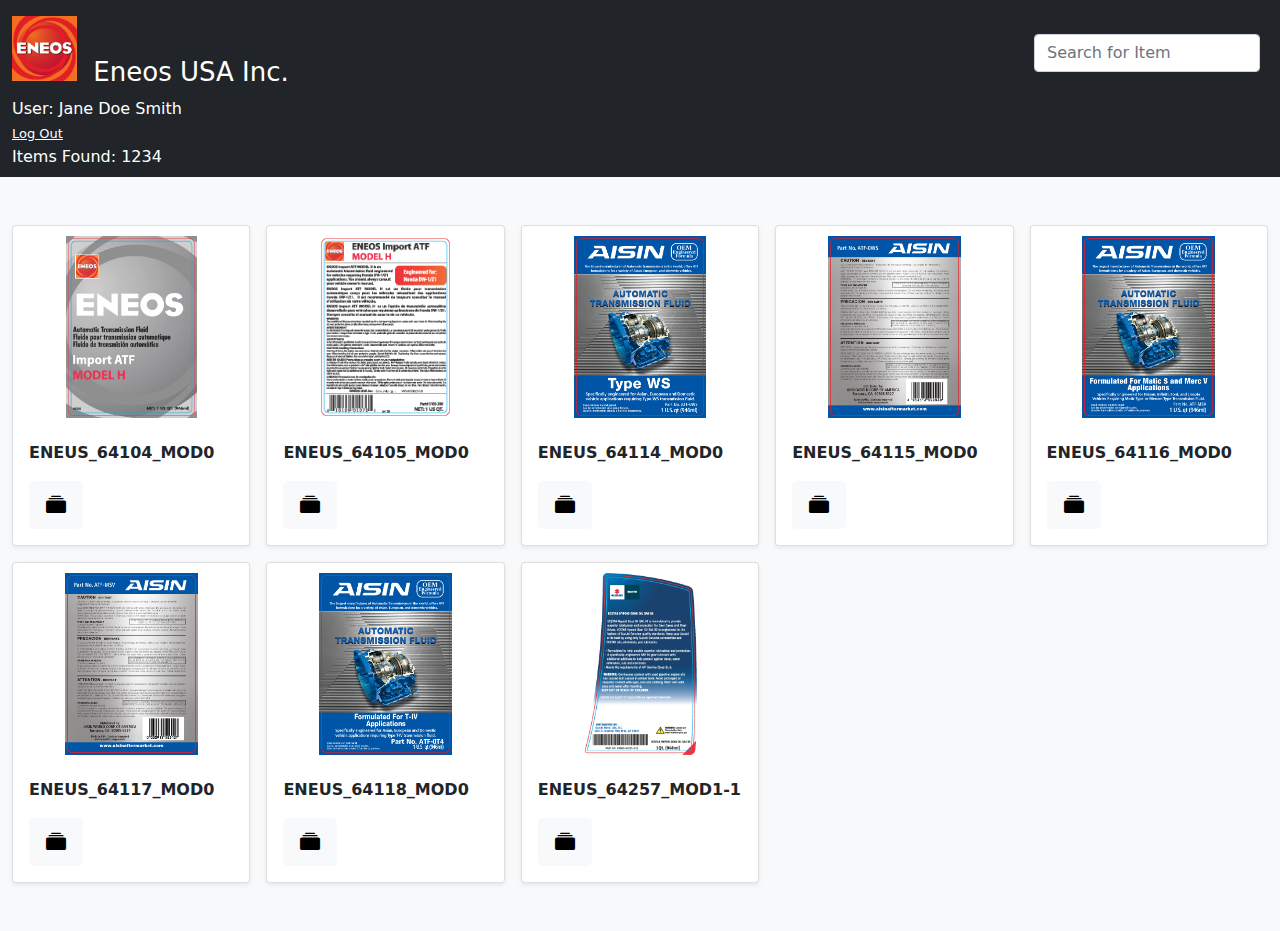
<file: index.html>
<!doctype html>
<html class="no-js" lang="">
    <head>
        <meta charset="utf-8">
        <meta http-equiv="x-ua-compatible" content="ie=edge">
        <title></title>
        <meta name="description" content="">
        <meta name="viewport" content="width=device-width, initial-scale=1">
        <link rel="apple-touch-icon" href="icon.png">
        <!-- Place favicon.ico in the root directory -->

        <!-- <link rel="stylesheet" href="css/normalize.css"> -->
        <link href="./bootstrap.min.css" rel="stylesheet">
        <link href="./bootstrap-icons.css" rel="stylesheet">
        <link href="./dixie.css" rel="stylesheet">
        <link rel="stylesheet" href="https://cdn.jsdelivr.net/npm/bootstrap-icons@1.5.0/font/bootstrap-icons.css">
    </head>
    <body>
    	<script src="./jquery-3.5.1.js"></script>
    	<script src="./item_data.js"></script>
    	<script src="./cust_data.js"></script>
		<script src="./item_search.js"></script>
        
        <nav class="navbar sticky-top navbar-dark bg-dark">
		  <div class="container-fluid">
		    <a class="navbar-brand">
		    	<img src="./eneos-logomark-2019.jpg" alt="" class="customer_logo d-inline-block align-text-top">
		    	<span class="customer_title">Eneos USA Inc.</span>

		    </a>
		    
		    <form class="d-flex">
		    	<input class="form-control me-2" placeholder="Search for Item" id="search" name="search" type="text" data-toggle="hideseek" data-list=".item_card">

		    </form>
		  </div>
			  <div class="container-fluid">
			  	<div class="col">
			  		<p style="color:white; margin: 0px;">User: Jane Doe Smith</p> <a class="sign_in" href="./sign_in.html">Log Out</a>
				<p style="color:white; margin: 0px;">Items Found: 1234</p>
			  	</div>
			</div>
		</nav>

		<div class="album py-5 bg-light">
			
		    <div class="container-fluid">

		      <div id="item_gallery" class="row row-cols-1 row-cols-sm-2 row-cols-md-5 g-3">
		       

		      </div>
		    </div>
		  </div>
		<script src="./zoom.min.js"></script>
		<script src="./hideseek.min.js"></script>
		<script src="./bootstrap.bundle.min.js"></script>
		<script type="text/javascript">

			$(document).ready(function(){
				$('[data-toggle="popover"]').popover()

				$('img').wrap('<span style="display:inline-block"></span>').css('display', 'block').parent().zoom();

				var search_item_text = $('#search').val()
			    $('#search').hideseek({
				      list:           '.item_card',
				      nodata:         'Could not find that item',
				      attribute:      'text',
				      matches:        false,
				      highlight:      false,
				      ignore:         '',
				      navigation:     false,
				      ignore_accents: false,
				      hidden_mode:    false,
				      min_chars:      1
				});

			});

			
		</script>
        
    </body>
</html>
</file>
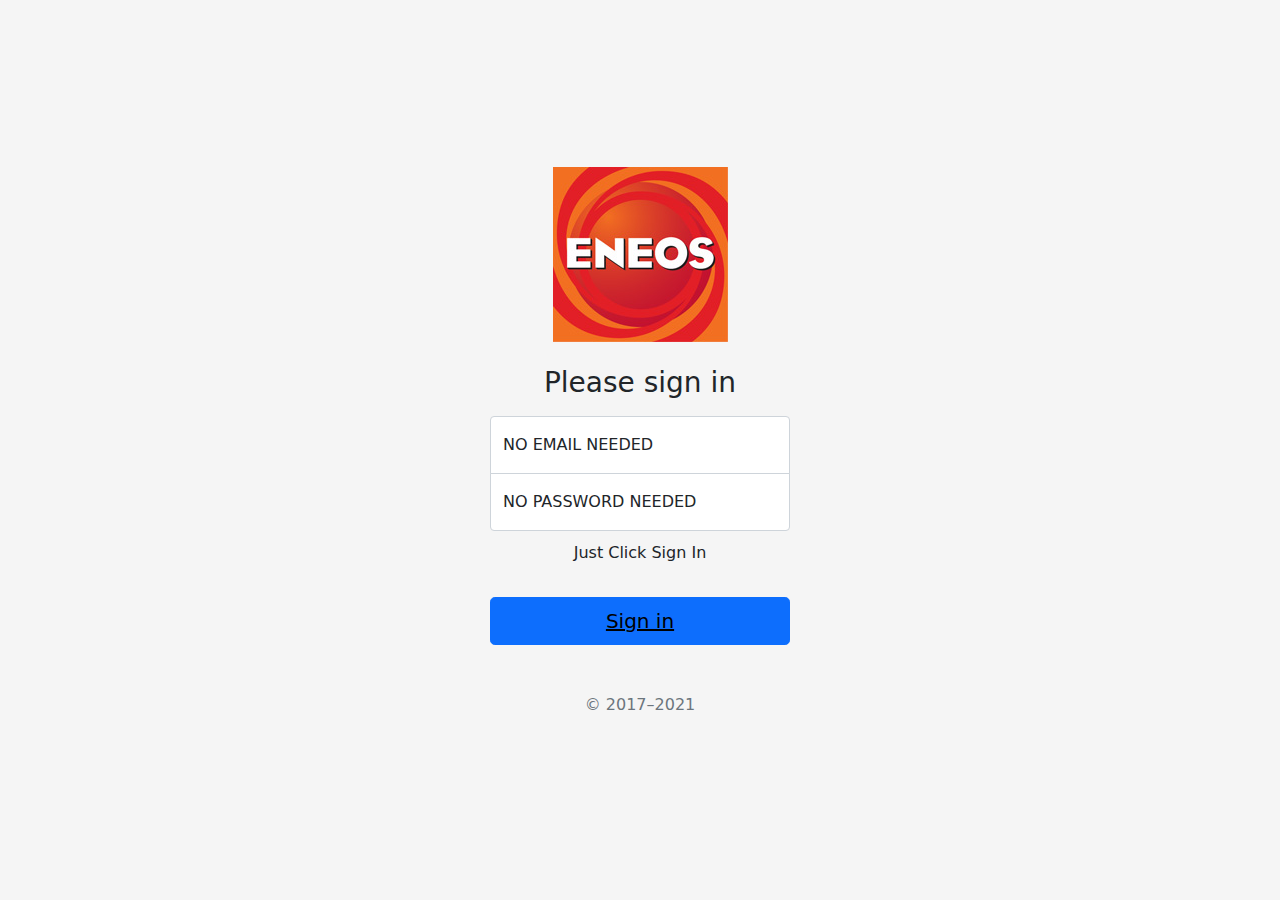
<file: sign_in.html>
<!doctype html>
<html class="no-js" lang="">
    <head>
        <meta charset="utf-8">
        <meta http-equiv="x-ua-compatible" content="ie=edge">
        <title></title>
        <meta name="description" content="">
        <meta name="viewport" content="width=device-width, initial-scale=1">
        <link rel="apple-touch-icon" href="icon.png">
        <!-- Place favicon.ico in the root directory -->

        <!-- <link rel="stylesheet" href="css/normalize.css"> -->
        <link href="./bootstrap.min.css" rel="stylesheet">
        <link href="./bootstrap-icons.css" rel="stylesheet">
        <link href="./signin.css" rel="stylesheet">
        <link href="./dixie.css" rel="stylesheet">
    </head>
   <body class="text-center">
    
	<main class="form-signin">
	  <form>
	    <img class="mb-4" src="./eneos-logomark-2019.jpg" alt="">
	    <h1 class="h3 mb-3 fw-normal">Please sign in</h1>

	    <div class="form-floating">
	      <input type="email" class="form-control" id="floatingInput" placeholder="name@example.com">
	      <label for="floatingInput">NO EMAIL NEEDED</label>
	    </div>
	    <div class="form-floating">
	      <input type="password" class="form-control" id="floatingPassword" placeholder="Password">
	      <label for="floatingPassword">NO PASSWORD NEEDED</label>
	    </div>

	    <div class="checkbox mb-3">
	      <label>
	        <p type="checkbox" value="remember-me"> Just Click Sign In</p>
	      </label>
	    </div>
	    <button class="w-100 btn btn-lg btn-primary" type="submit"><a href="./index.html">Sign in</a></button>
	    <p class="mt-5 mb-3 text-muted">© 2017–2021</p>
	  </form>
	</main>


		<script src="./jquery-3.5.1.js"></script>
		<script src="./bootstrap.bundle.min.js"></script>
		<script type="text/javascript">
			$(function () {
			  $('[data-toggle="popover"]').popover()
			})
		</script>
        
    </body>
</html>
</file>
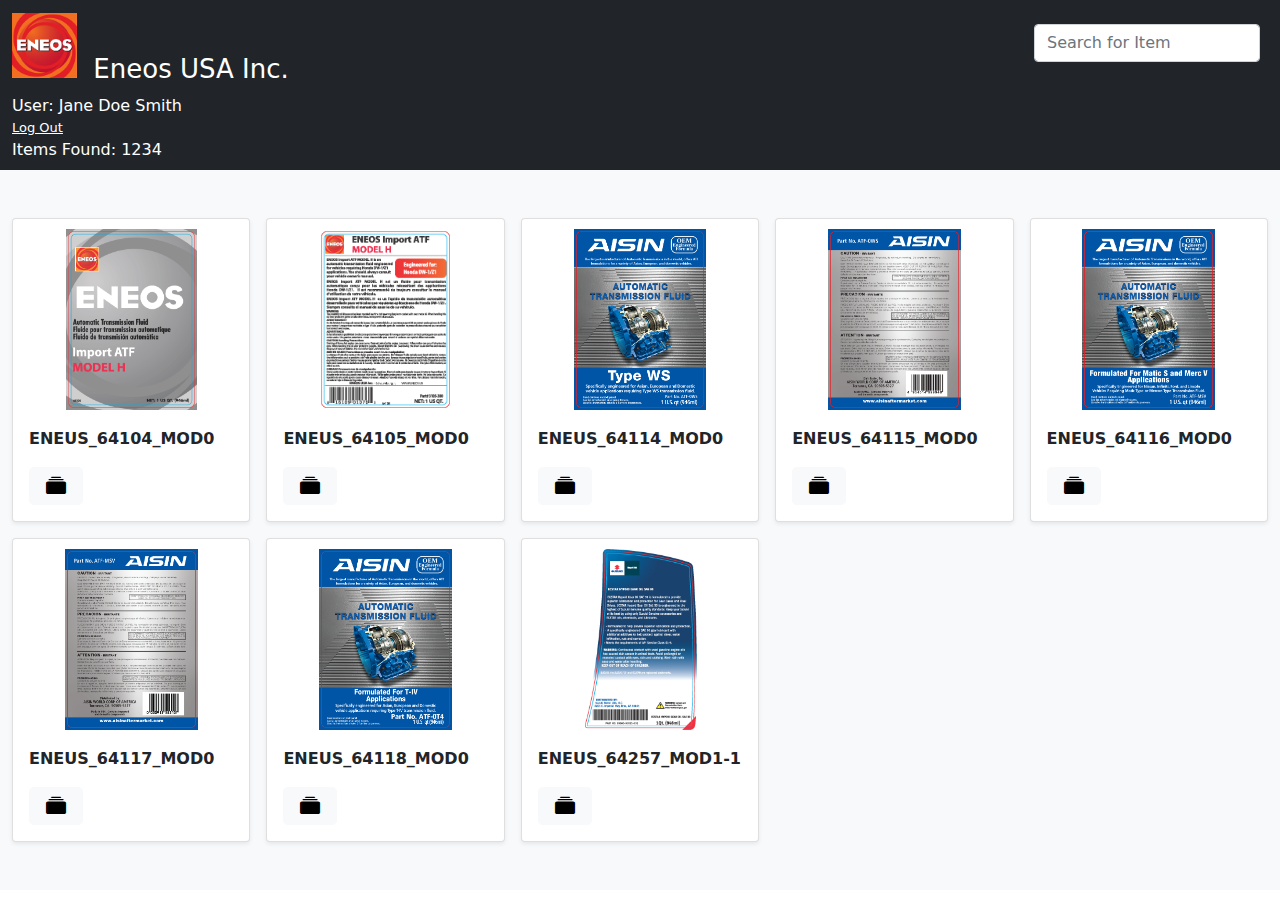
<file: test.html>
<html>
<body>
    <div id='fileNames'></div>
</body>
        <script src="./jquery-3.5.1.js"></script>
        <!-- <script src="./item_data.js"></script> -->
        <script src="./cust_data.js"></script>
        <script src="./item_search.js"></script>

<script type="text/javascript">
    $(document).ready(function () 
    {
        $.get(".", function(data) 
        {
            $("#fileNames").append(data);
        });
    })
</script>
</file>
<file: dixie.css>
.navbar {
	/*height: 100px;*/
}

.customer_logo {
	height: 65px;
}

.customer_title {
	font-size: 26px;
    margin-top: 10px;
    margin-left: 10px;
}

a {
	color: #000;
}

.card-img-top {
	height: 15vw;
	object-fit: scale-down;
	padding-top: 10px;
}

.item-pdf-link {
	text-align: center;
}

.sign_in {
    color: white;
    font-size: 13px;
}

.text-bold {
	font-weight: bold;
}
</file>
<file: signin.css>
html,
body {
  height: 100%;
}

body {
  display: flex;
  align-items: center;
  padding-top: 40px;
  padding-bottom: 40px;
  background-color: #f5f5f5;
}

.form-signin {
  width: 100%;
  max-width: 330px;
  padding: 15px;
  margin: auto;
}

.form-signin .checkbox {
  font-weight: 400;
}

.form-signin .form-floating:focus-within {
  z-index: 2;
}

.form-signin input[type="email"] {
  margin-bottom: -1px;
  border-bottom-right-radius: 0;
  border-bottom-left-radius: 0;
}

.form-signin input[type="password"] {
  margin-bottom: 10px;
  border-top-left-radius: 0;
  border-top-right-radius: 0;
}
</file>
